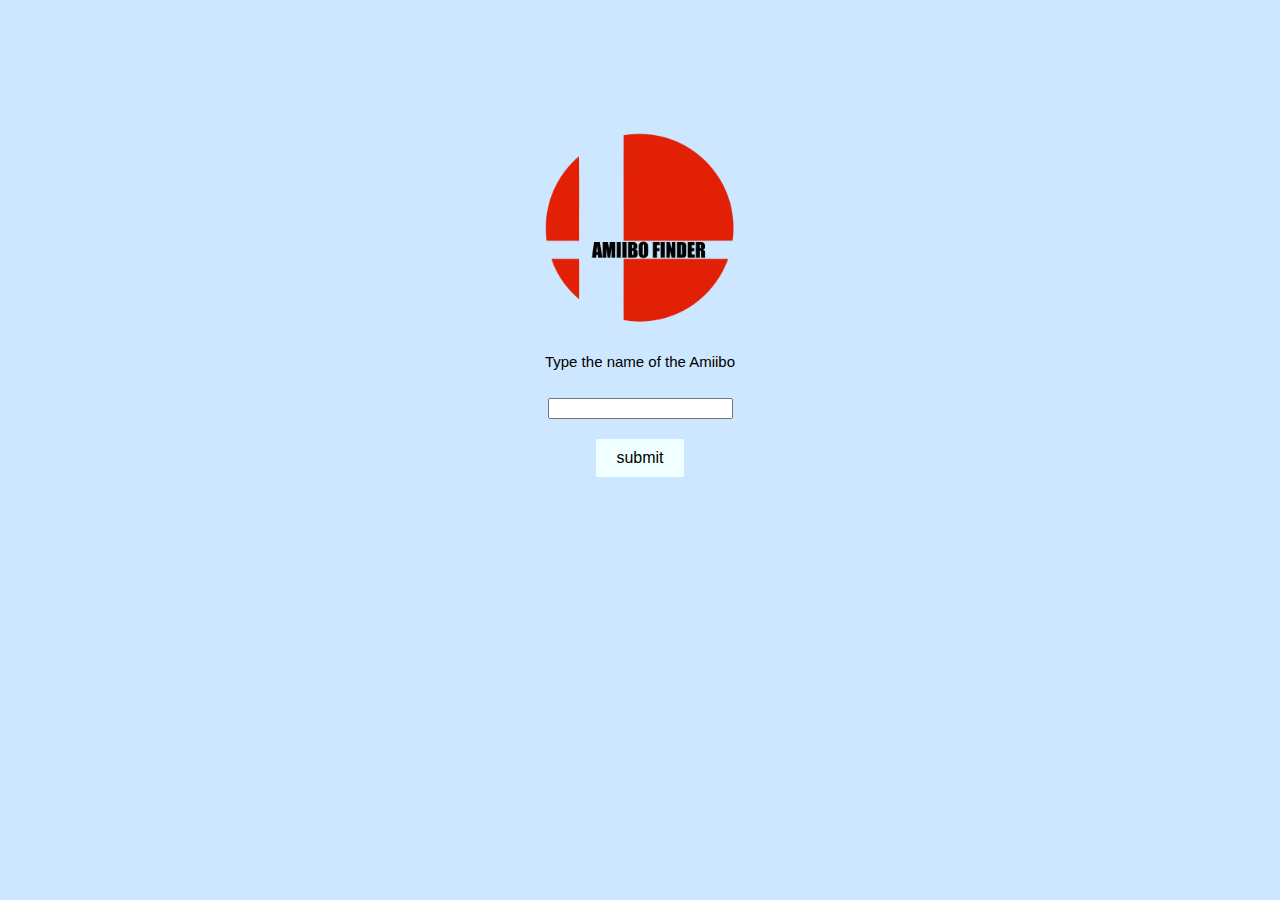
<file: index.html>
<!DOCTYPE html>
<html lang="en">
<head>
    <meta charset="UTF-8">
    <meta name="viewport" content="width=device-width, initial-scale=1.0">
    <link rel="stylesheet" href="/styles/style.css">
    <title>Amiibo Finder</title>
    
</head>
<body>
    <div class="table">
        <div class="content_holder">
            <img src="images/Smash.png" id="logo">

            <p alt="doof" id="doof" >Type the name of the Amiibo</p>

            <form action="results.html" method="GET">
                <input type="text" name="name" id="hejdoa">
                <button id="sub" type="submit">submit</button>
            </form>

        </div>
    </div>
</body>
</html>
</file>
<file: styles/style.css>
body {
    background-color: rgb(204, 231, 255);
}

p {
    font-family: 'Gill Sans', 'Gill Sans MT', Calibri, 'Trebuchet MS', sans-serif;
    font-size: 15px;
}

.content_holder {
    display: grid;

    grid-template-columns: 200px;
    grid-template-rows: 200px 50px 75px 125px;

    grid-gap: 10px;
    
    text-align: center;
    justify-items: center;
}

.table {
    height: 80vh;

    display: flex;

    justify-content: center;
    align-items: center;
}


#result {
    height: 275px;
}

#logo {
    height: 200px;
    width: 200px;
}

#sub {
    background-color: azure;

    border: none;

    text-decoration: none;
    transition-duration: 0.2s;

    padding: 10px 20px;
    margin: 20px;

    border-radius: 2px;

    font-size: 16px;
}

#sub:hover {
    background-color: rgb(177, 255, 255);
    color: rgb(102, 102, 102);
}
</file>
